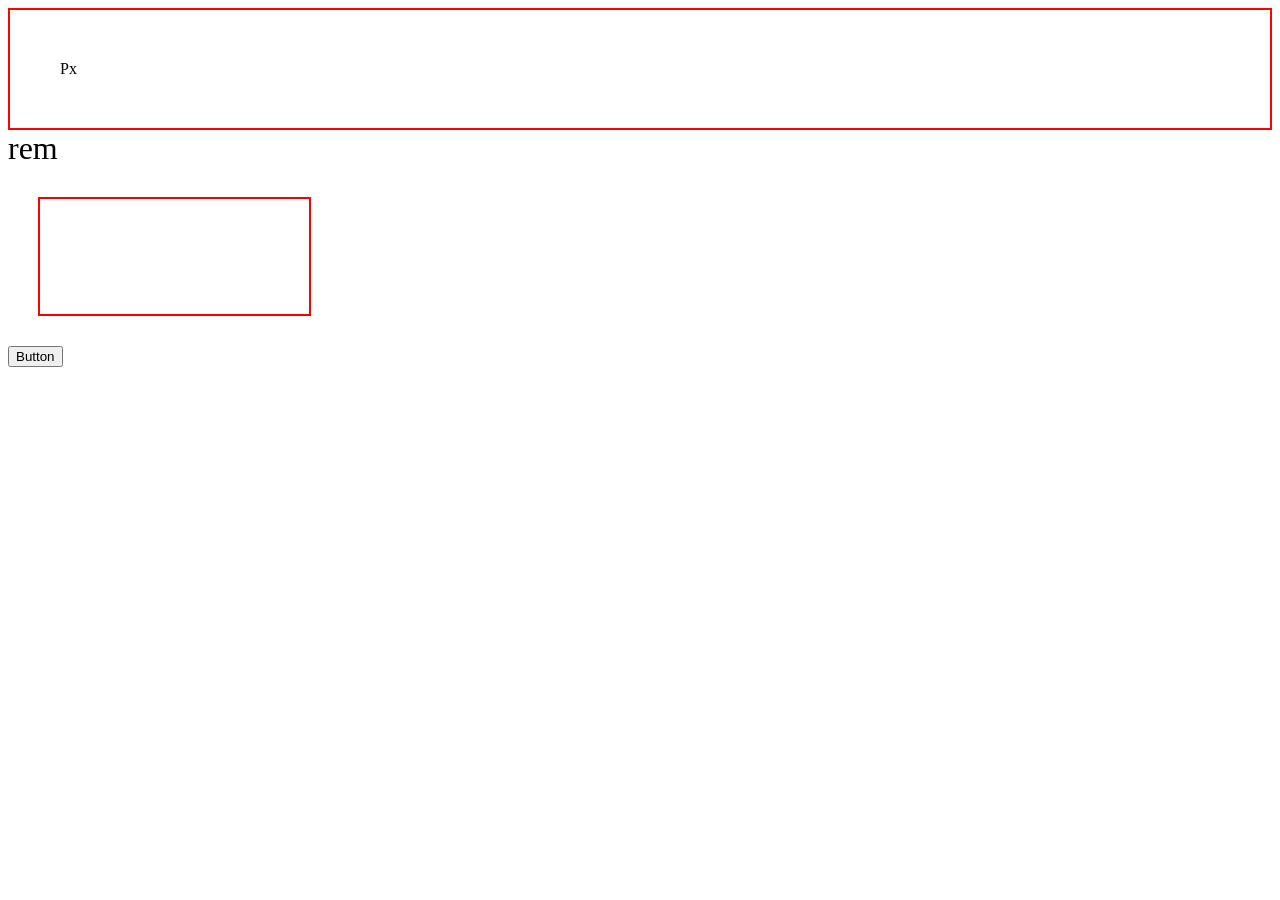
<file: module-1/doc.html>
<!DOCTYPE html>
<html lang="en">
<head>
    <meta charset="UTF-8">
    <meta http-equiv="X-UA-Compatible" content="IE=edge">
    <meta name="viewport" content="width=device-width, initial-scale=1.0">
    <title>Document</title>
</head>
<style>
    input{
        border: 2px solid red;
        padding: 50px;
        margin: 30px;
    }
    .Px{
        border: 2px solid red;
        font-size: 16px;
        padding: 50px;
    }
    .rem{
        font-size: 2rem;
    }
</style>
<body>
    <div class="Px" >Px</div>
    <div class="rem">rem</div>
    <input type="text">
    <br>
    <button>Button</button>
</body>
</html>
</file>
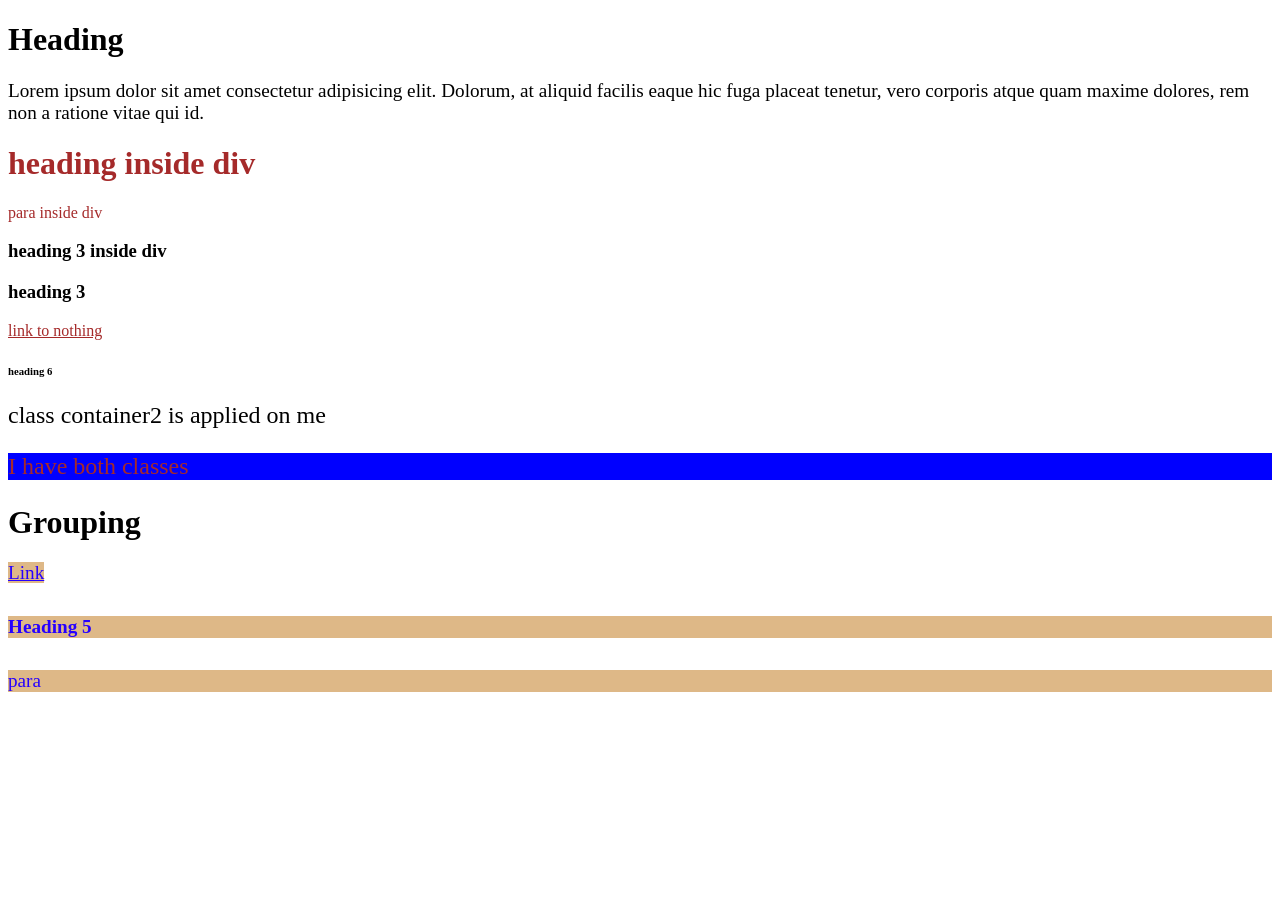
<file: module-1/selector.html>
<!DOCTYPE html>
<html lang="en">
<head>
    <meta charset="UTF-8">
    <meta http-equiv="X-UA-Compatible" content="IE=edge">
    <meta name="viewport" content="width=device-width, initial-scale=1.0">
    <title>Document</title>
    <style>
        /* *{
            color: brown;
        } */

        /* div{
            color:brown;
        } */

        /* class selector */
        .container{
            color: brown;
        }

        .container2{
            font-size: x-large;
        }

        /* id selector */
        #one{
            font-size: larger;
        }

        /* grouping */
        .one, .two, .three{
           background-color: burlywood;
           color: rgb(38, 0, 255);
           font-size: larger; 
        }
        /* .two{
           background-color: burlywood;
           color: chartreuse;
           font-size: larger; 
        }
        .three{
           background-color: burlywood;
           color: chartreuse;
           font-size: larger; 
        } */

        /* select tag with multiple classes */
        .container.container2{
            background-color: blue;
        }

    </style>
</head>
<body>
    <h1>Heading </h1>
    <p id="one">Lorem ipsum dolor sit amet consectetur adipisicing elit. Dolorum, at aliquid facilis eaque hic fuga placeat tenetur, vero corporis atque quam maxime dolores, rem non a ratione vitae qui id.</p>
    <div class="container">
        <h1>heading inside div</h1>
        <p>para inside div</p>
    </div>

    <div>
        <h3>heading 3 inside div</h3>
    </div>
    <h3>heading 3</h3>
    <a class="container" href="">link to nothing</a>
    <h6>heading 6</h6>
    <p class="container2">class container2 is applied on me</p>
    <p class="container container2">I have both classes</p>
    <h1>Grouping</h1>

    <a class="one" href="">Link</a>
    <h5 class="two">Heading 5</h5>
    <p class="three">para</p>

</body>
</html>
</file>
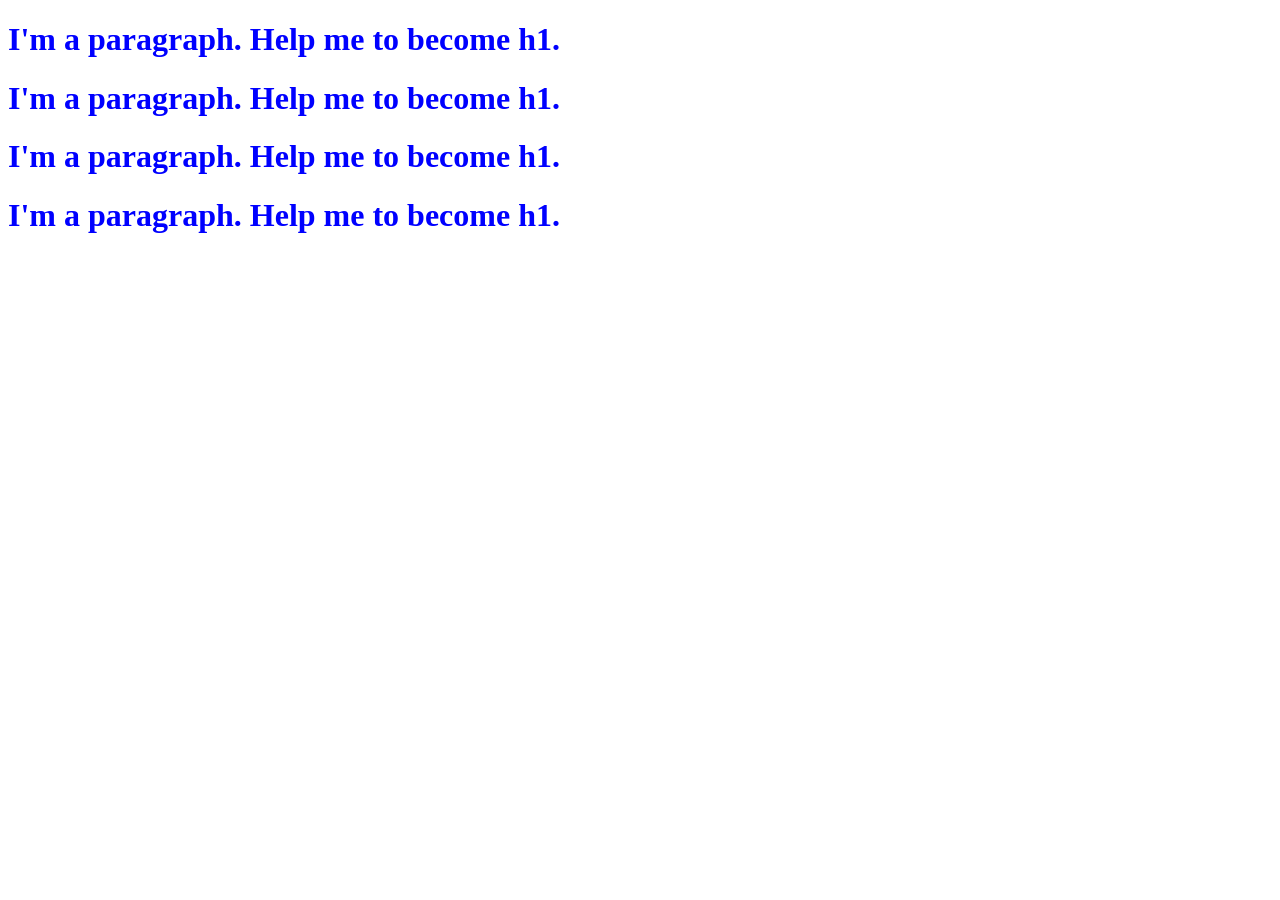
<file: module-1/css_selector_questions/q1.html>
<!DOCTYPE html>
<html lang="en">

<head>
    <meta charset="UTF-8">
    <meta name="viewport" content="width=device-width, initial-scale=1.0">
    <title>Document</title>

    <style>
        /* css selector */
        /* element selector */
        *{
            color:blue;
        }
    </style>
</head>

<body>
    <!-- add css styles to all h1 tags making it blue   -->
    
    <h1>I'm a paragraph. Help me to become h1.</h1>
    <h1>I'm a paragraph. Help me to become h1.</h1>
    <h1>I'm a paragraph. Help me to become h1.</h1>
    <h1>I'm a paragraph. Help me to become h1.</h1>

</body>

</html>
</file>
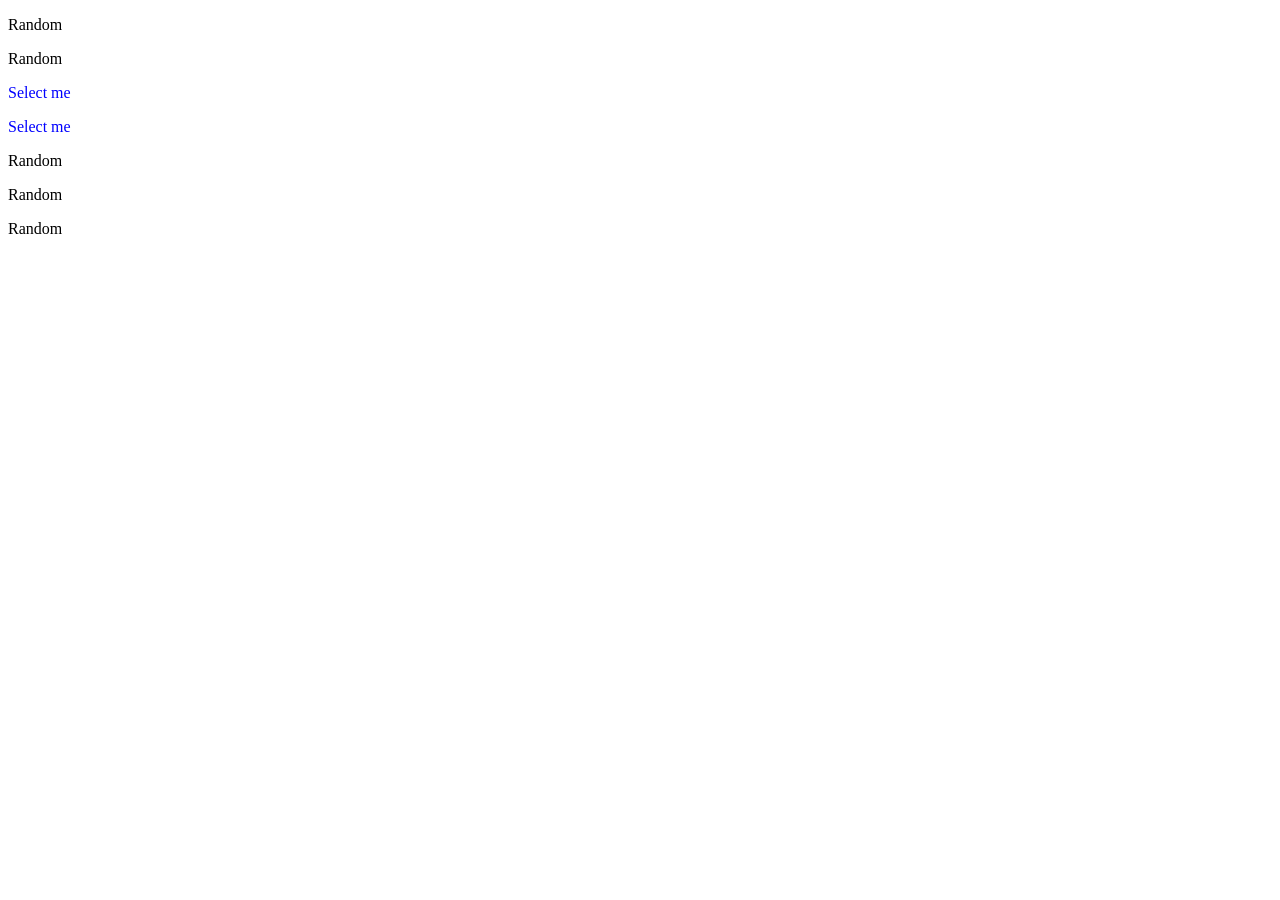
<file: module-1/css_selector_questions/q10.html>
<!DOCTYPE html>
<html lang="en">

<head>
    <meta charset="UTF-8" />
    <meta name="viewport" content="width=device-width, initial-scale=1.0" />
    <title>Document</title>
    <style>
        #the-one>.c1.c2{
            color: blue;
        }
    </style>
</head>

<body>
    <!-- Select the element with "Select me" and make it blue  -->
    <div class="some-class">
        <div id="the-one">
            <p>Random</p>
            <div>
                <p class="c1 c2">Random</p>
            </div>
            <p class="c1 c2">Select me</p>
            <div class="c1 c2">Select me</div>
        </div>
    </div>
    <div class="some-class">
        <p class="c1">Random</p>
        <p class="c2">Random</p>
        <p class="c1 c2">Random</p>
    </div>
</body>

</html>
</file>
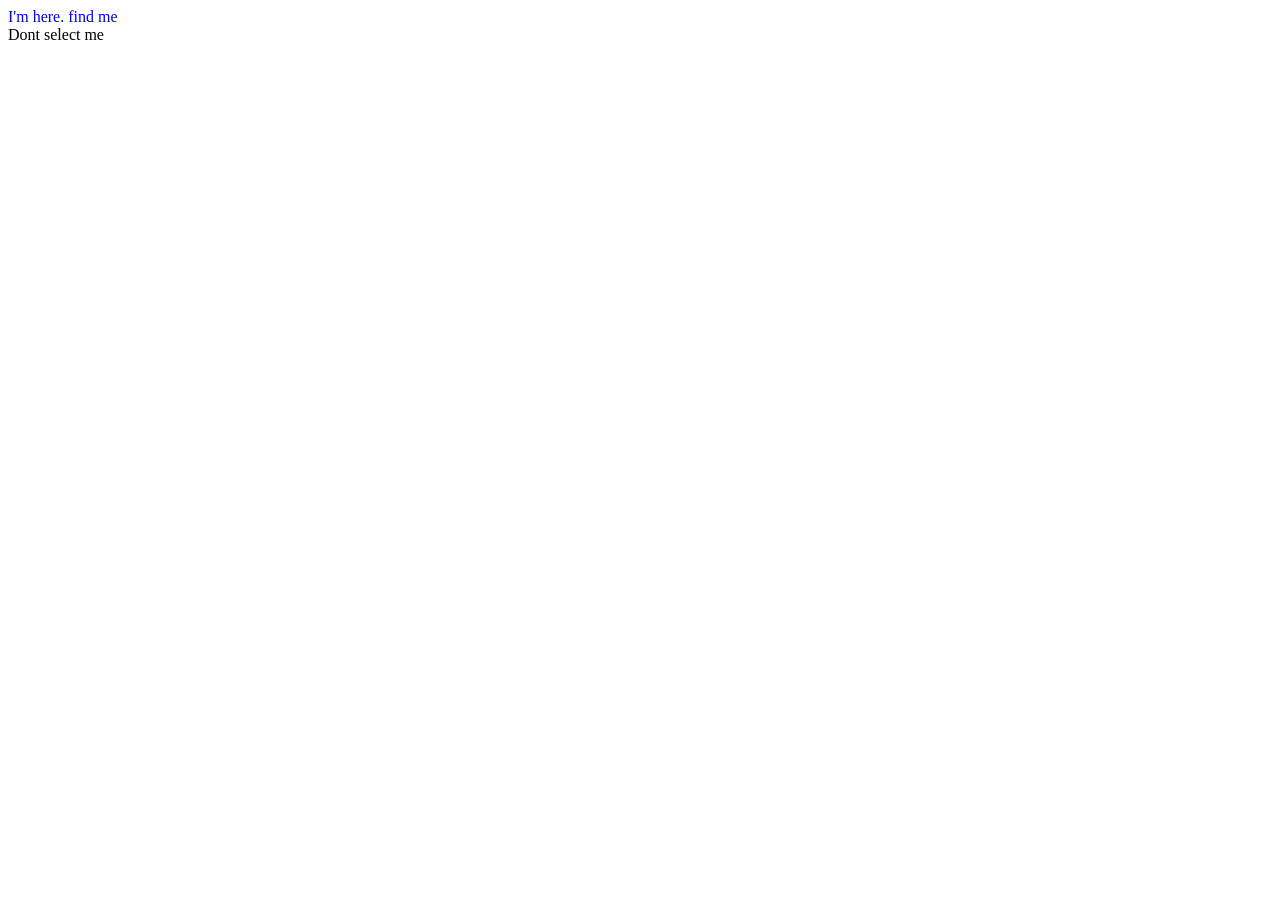
<file: module-1/css_selector_questions/q11.html>
<!DOCTYPE html>
<html lang="en">

<head>
  <meta charset="UTF-8" />
  <meta name="viewport" content="width=device-width, initial-scale=1.0" />
  <title>Document</title>
  <style>
    /* classes desendent */ 
    div div{
        color: blue;
    }

  </style>
</head>

<body>
  <!-- Select "I'm here. find me" and make it blue  -->

  <div class="c1">
    <div>
      <div>
        <span>
          <div class="c2">I'm here. find me</div>
        </span>
      </div>
    </div>

  </div>
    <span>
      <div class="c2">Dont select me</div>
    </span>
</body>

</html>
</file>
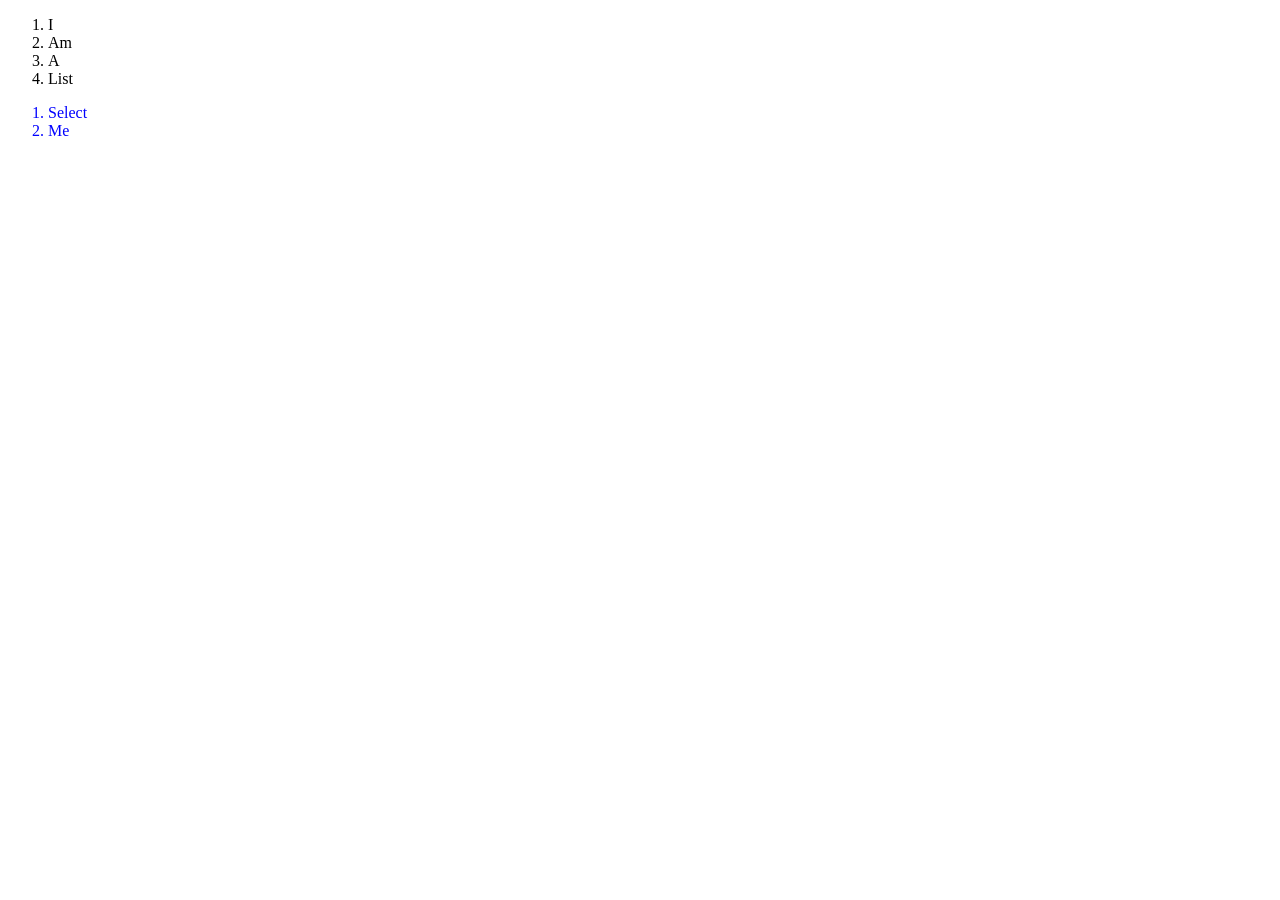
<file: module-1/css_selector_questions/q2.html>
<!DOCTYPE html>
<html lang="en">

<head>
    <meta charset="UTF-8">
    <meta name="viewport" content="width=device-width, initial-scale=1.0">
    <title>Document</title>
    <style>
        /* descendent selector */
        div {
            color: blue;
        }

        
    </style>
</head>

<body>
    <!-- write css selector to select the select,me list items make them blue -->
    
        <ol>
            <li>I</li>
            <li>Am</li>
            <li>A</li>
            <li>List</li>
        </ol>
    

    <div>
        <ol>
            <li>Select</li>
            <li>Me</li>
        </ol>
    </div>
</body>

</html>
</file>
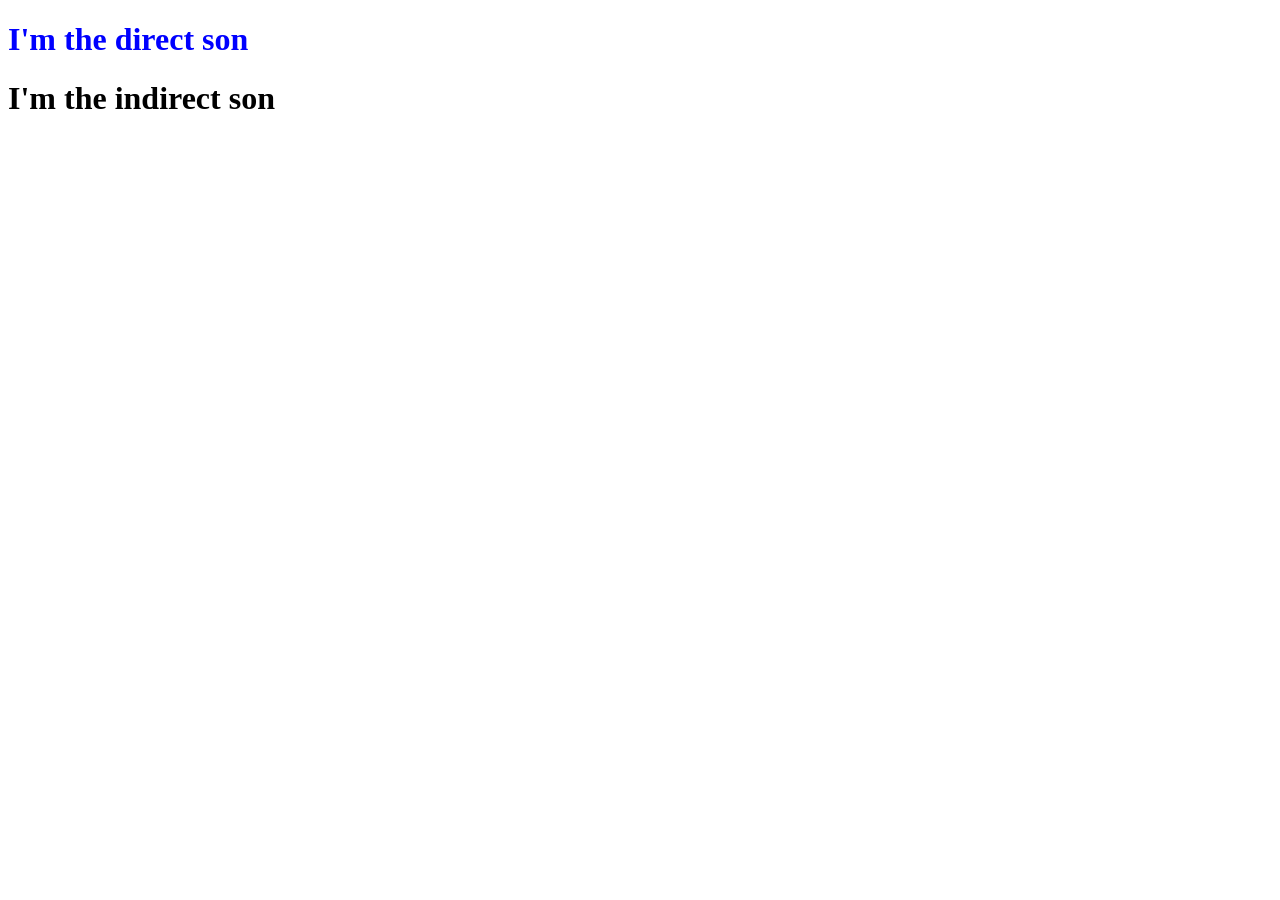
<file: module-1/css_selector_questions/q3.html>
<!DOCTYPE html>
<html lang="en">

<head>
    <meta charset="UTF-8">
    <meta name="viewport" content="width=device-width, initial-scale=1.0">
    <title>Document</title>
    <style>
        /* children selector   is ">" */
        
        div>h1>span{
            color: blue;
        }
        
    </style>
</head>

<body>

    <!-- select "I'm the direct son" and make it blue -->

    <div>
        <h1>
            <span>I'm the direct son</span>
        </h1>
    </div>

    <div>
        <span>
            <h1>
                <span>I'm the indirect son</span>
            </h1>
        </span>
    </div>

</body>

</html>
</file>
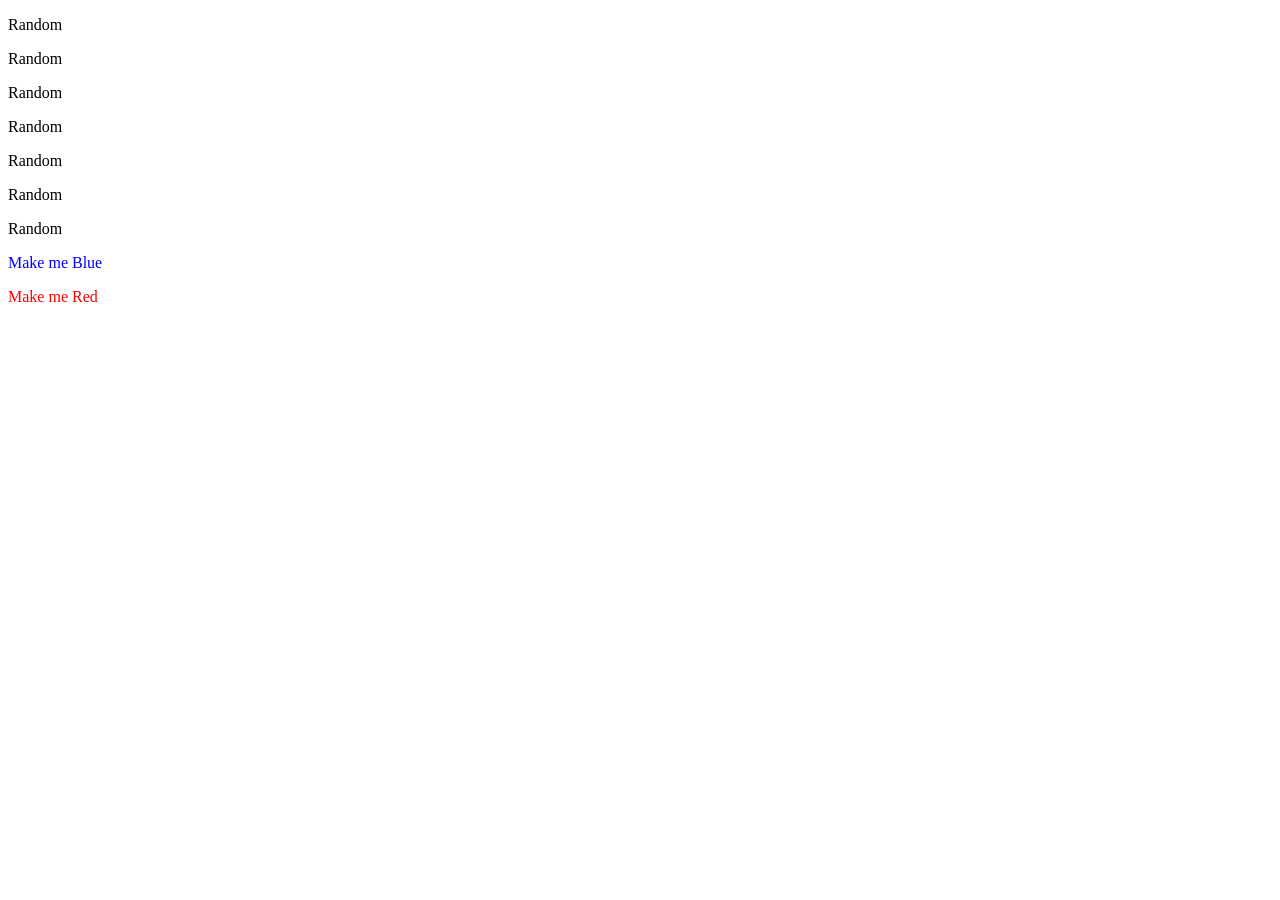
<file: module-1/css_selector_questions/q4.html>
<!DOCTYPE html>
<html lang="en">

<head>
    <meta charset="UTF-8">
    <meta name="viewport" content="width=device-width, initial-scale=1.0">
    <title>Document</title>
    <style>
        /* class selector  is ".class_name" */
        .class1{
            color: blue;
        }
        .class2{
            color: red;
        }
        
    </style>
</head>

<body>
    <!-- Select the make me p tags and make class 1 blue and class 2 red  -->
    <p>Random</p>
    <p>Random</p>
    <p>Random</p>
    <p>Random</p>
    <p>Random</p>
    <p>Random</p>
    <p>Random</p>

    <p class="class1">Make me Blue</p>
    <p class="class2">Make me Red</p>

</body>

</html>
</file>
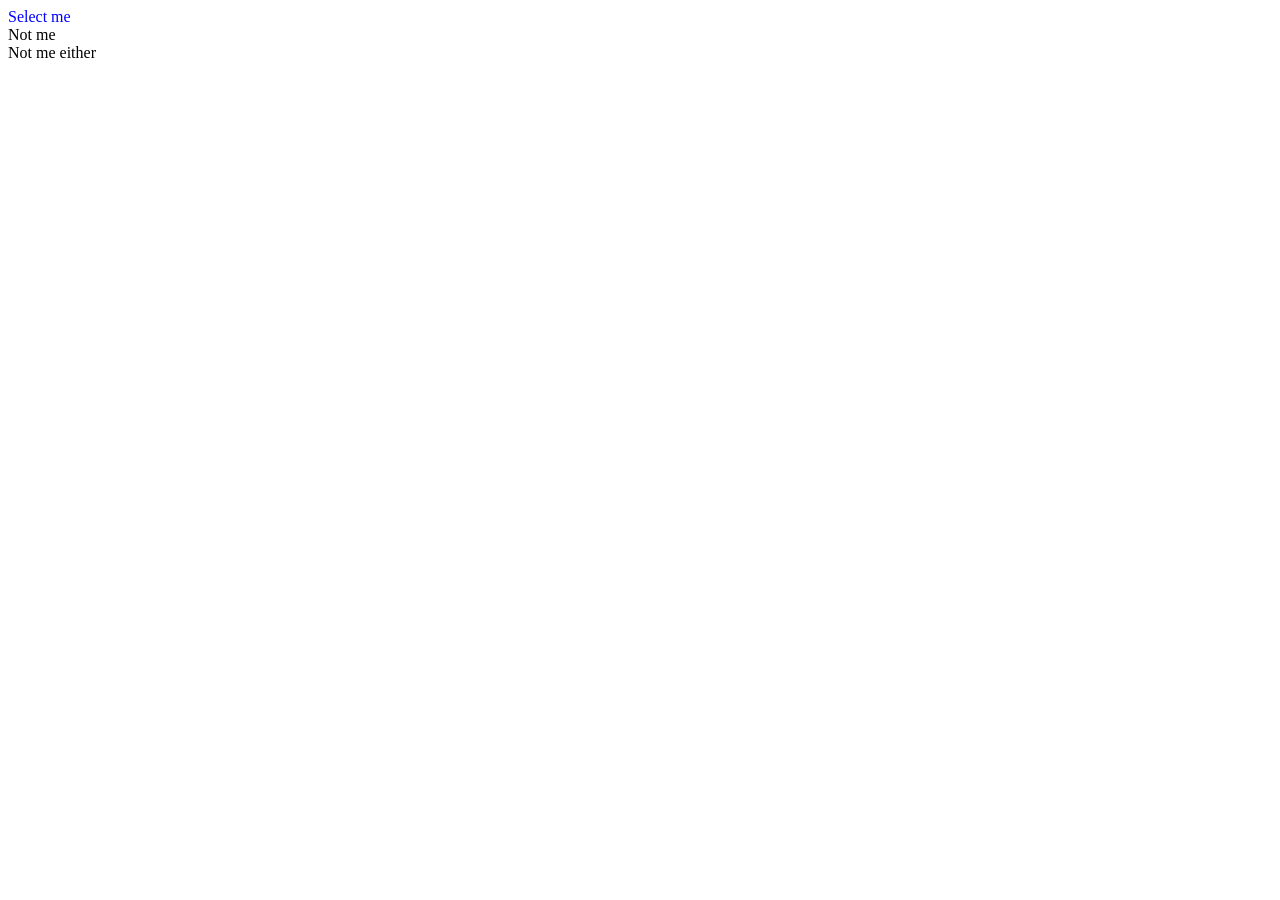
<file: module-1/css_selector_questions/q5.html>
<!DOCTYPE html>
<html lang="en">

<head>
    <meta charset="UTF-8">
    <meta name="viewport" content="width=device-width, initial-scale=1.0">
    <title>Document</title>
    <style>
        /* multiple class on same elements*/
       .m2.m1{
           color: blue;
       } 
       
    </style>
</head>

<body>
    <!-- Select the element with multiple classes(m1 & m2) and make them blue -->
    <div class="m1 m2">
        Select me
    </div>

    <div class="m1">Not me</div>
    <div class="m2">Not me either</div>
</body>

</html>
</file>
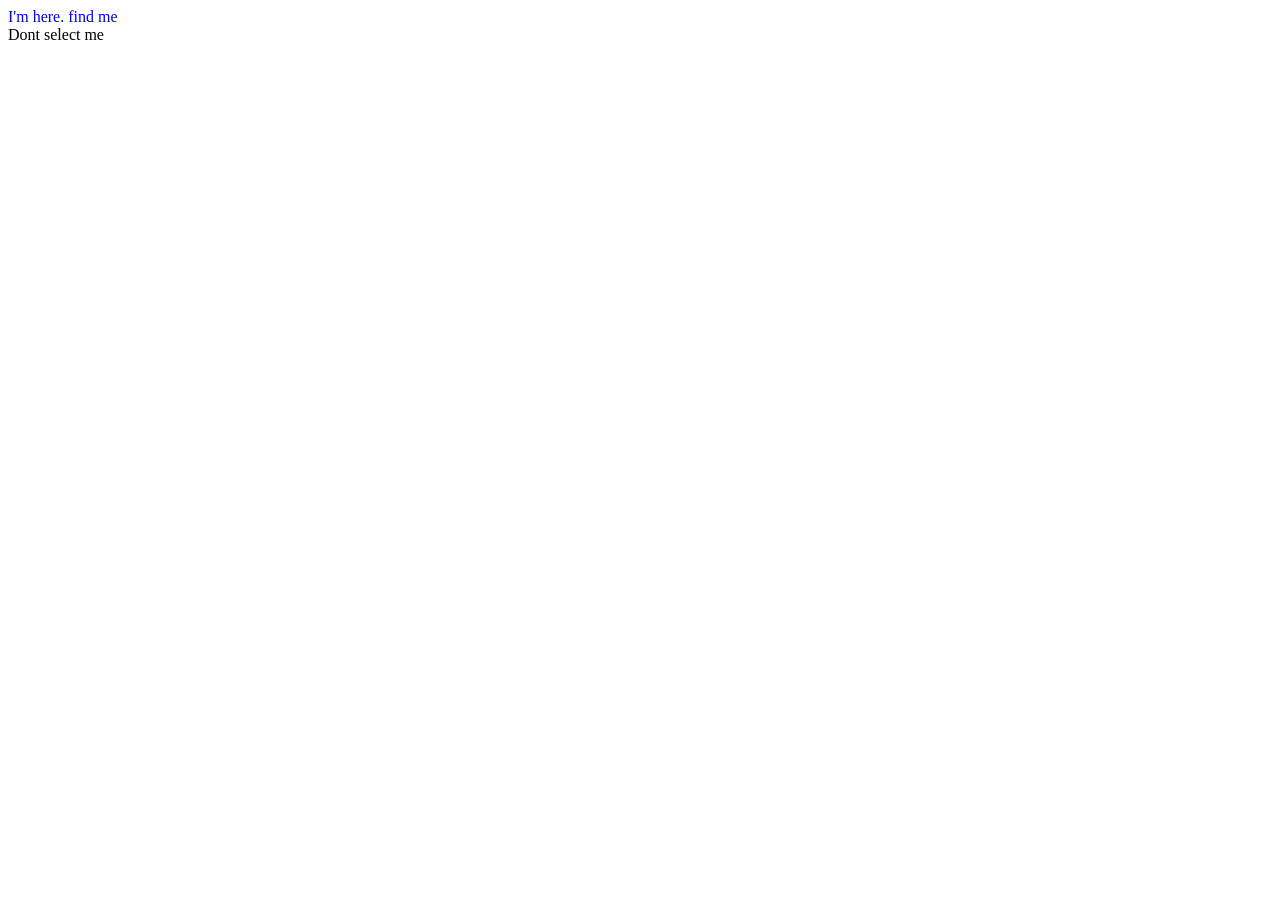
<file: module-1/css_selector_questions/q6.html>
<!DOCTYPE html>
<html lang="en">

<head>
  <meta charset="UTF-8" />
  <meta name="viewport" content="width=device-width, initial-scale=1.0" />
  <title>Document</title>
  <style>
    .c2{
      color: blue;
    }
   
  </style>
</head>

<body>
  <!-- Select "I'm here. find me" and make it blue  -->

  <div class="c1">
    <div>
      <div>
        <span>
          <div class="c2" >I'm here. find me</div>
        </span>
      </div>
    </div>

  </div>
    <span>
      <div class="c1">Dont select me</div>
    </span>
</body>

</html>
</file>
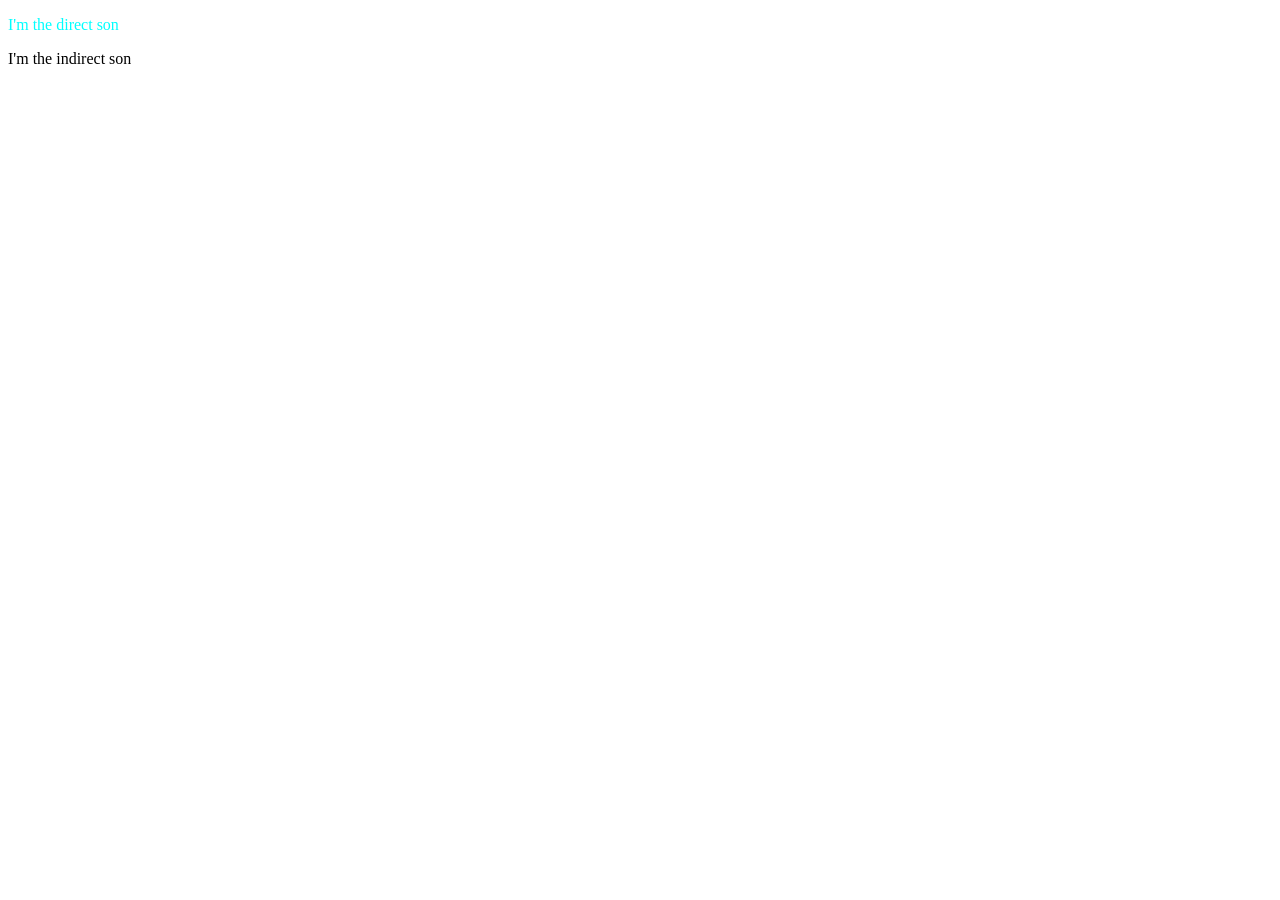
<file: module-1/css_selector_questions/q7.html>
<!DOCTYPE html>
<html lang="en">

<head>
    <meta charset="UTF-8">
    <meta name="viewport" content="width=device-width, initial-scale=1.0">
    <title>Document</title>
</head>
<style>
    /* class with children combinator */
.c1>p{
    color: aqua;
}
      
</style>

<body>

    <!-- select "I'm the direct son" and make it blue  -->
    <div class="c1">
        <p>
            I'm the direct son
        </p>
    </div>

    <div class="c1">
        <span>
            <p>I'm the indirect son</p>
        </span>
    </div>

</body>

</html>
</file>
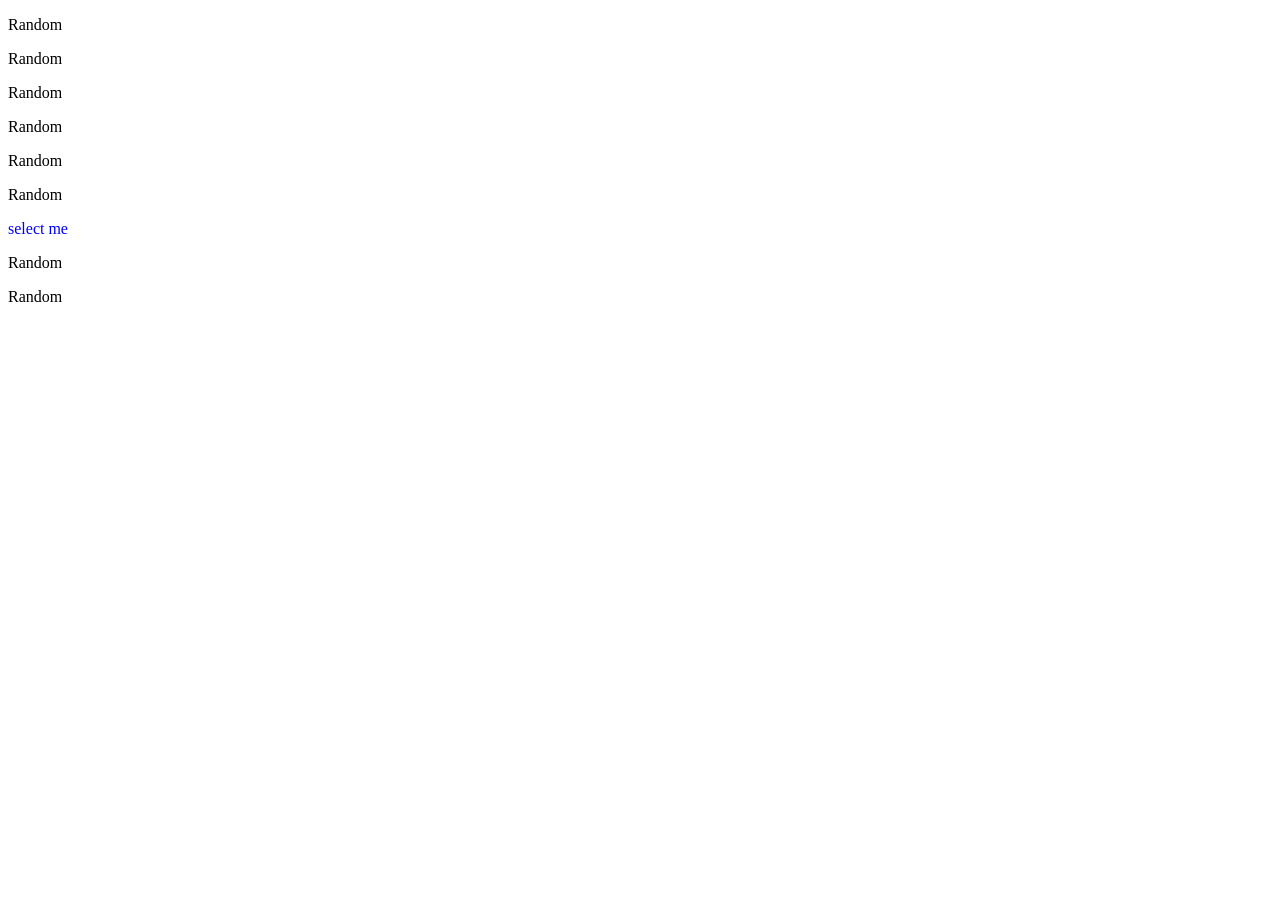
<file: module-1/css_selector_questions/q8.html>
<!DOCTYPE html>
<html lang="en">

<head>
    <meta charset="UTF-8">
    <meta name="viewport" content="width=device-width, initial-scale=1.0">
    <title>Document</title>
    <!-- id selector -->
    <style>
     #the-one{
      color: blue;
     }
    </style>
</head>


<body>
    <!-- Select s2 with id=the-one and make it blue -->
    <p class="s1">Random</p>
    <p class="s1">Random</p>
    <p class="s1">Random</p>
    <p class="s1">Random</p>
    <p class="s2">Random</p>
    <p class="s2">Random</p>
    <p class="s2" id="the-one">select me</p>
    <p class="s2">Random</p>
    <p class="s2">Random</p>
</body>

</html>
</file>
